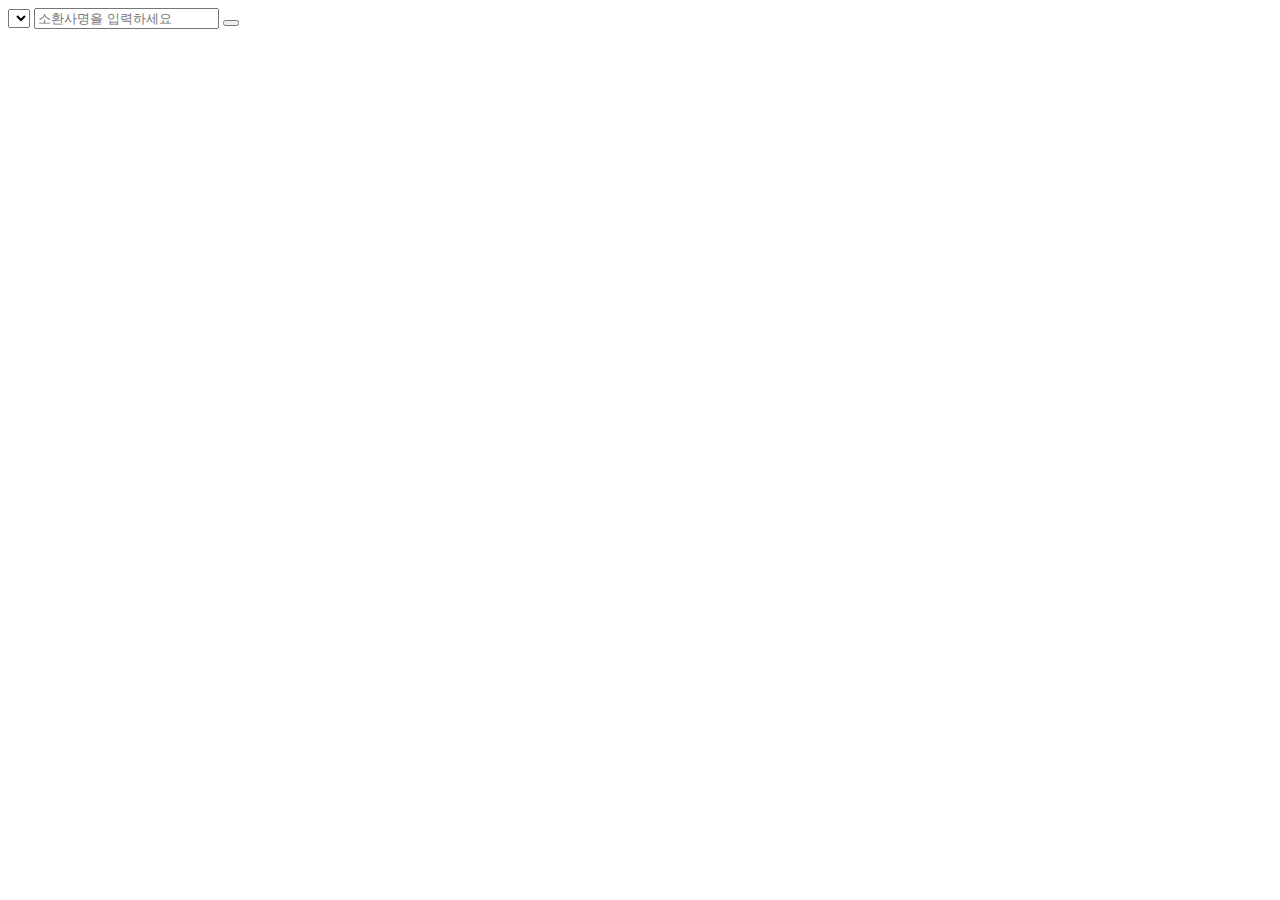
<file: src/main/resources/templates/lol/lolSearch.html>
<!DOCTYPE HTML>
<html xmlns:th="http://www.thymeleaf.org">
<link rel="stylesheet" th:href="@{/css/searchbox.css}" type="text/css">
<head th:replace="fragments/header">
    <title>Hello</title>
    <meta http-equiv="Content-Type" content="text/html; charset=UTF-8" />
</head>

<link rel="stylesheet" th:href="@{/css/title.css}" type="text/css">

<body>
<!-- Header Section Begin -->
<header class="header" th:replace="fragments/bodyHeader :: bodyHeader"/>
<!-- Header End -->

<!-- Search model Begin -->
<form id="searchbox" action="/lol/search.do" method="get">

    <select id="searchbox-platform" name="country"></select>

    <input id="searchbox-box" class="recent-pop" type="text" name="userName" placeholder="소환사명을 입력하세요" autocomplete="off" required="true" />

    <button id="searchbox-button"><i class="fa fa-search" aria-hidden="true"></i></button>

    <div id="recent-users" class="recent-pop"><div id="recent-container"></div></div>
</form>
<!-- Search model end -->

<!-- Footer Section Begin -->
<div th:replace="fragments/footer :: footer"></div>
<!-- Footer End -->

<script th:inline="javascript">
    document.addEventListener("DOMContentLoaded",function(){
        var data = '[[${country}]]';
        var countryTag = $('#searchbox-platform');
        var cOption = JSON.parse(data);

        if(cOption){
            Array.from(cOption).forEach(function(country){
                countryTag.append('<option value='+country.countryCode+'>'+country.countryCode+'</option>');
            });
            countryTag.niceSelect();
        }
        var searchBtn = document.getElementById('searchbox-button');
        searchBtn.addEventListener("click", function(){
            document.getElementById('searchbox').submit();
        });

    });
</script>

</body>
</html>
</file>
